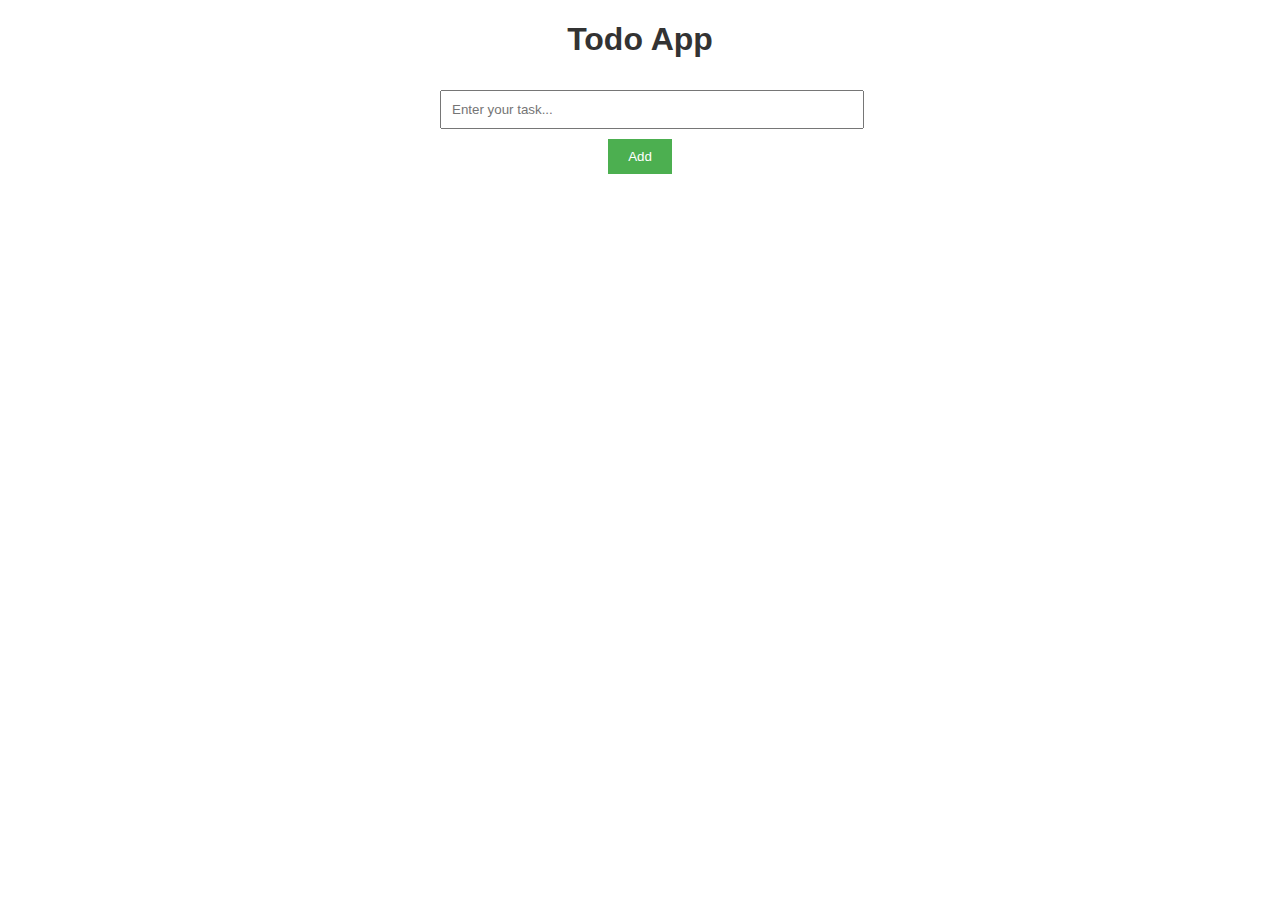
<file: index.html>
<!DOCTYPE html>
<html lang="en">
<head>
    <meta charset="UTF-8">
    <meta name="viewport" content="width=device-width, initial-scale=1.0">
    <title>Todo App</title>
    <link rel="stylesheet" href="style.css">
</head>
<body>
    <div class="todo-container">
        <h1>Todo App</h1>
        <input id="todo-input" type="text" placeholder="Enter your task...">
        <button id="add-button">Add</button>
        <ul id="todo-list"></ul>
    </div>

    <script src="script.js"></script>
</body>
</html>
</file>
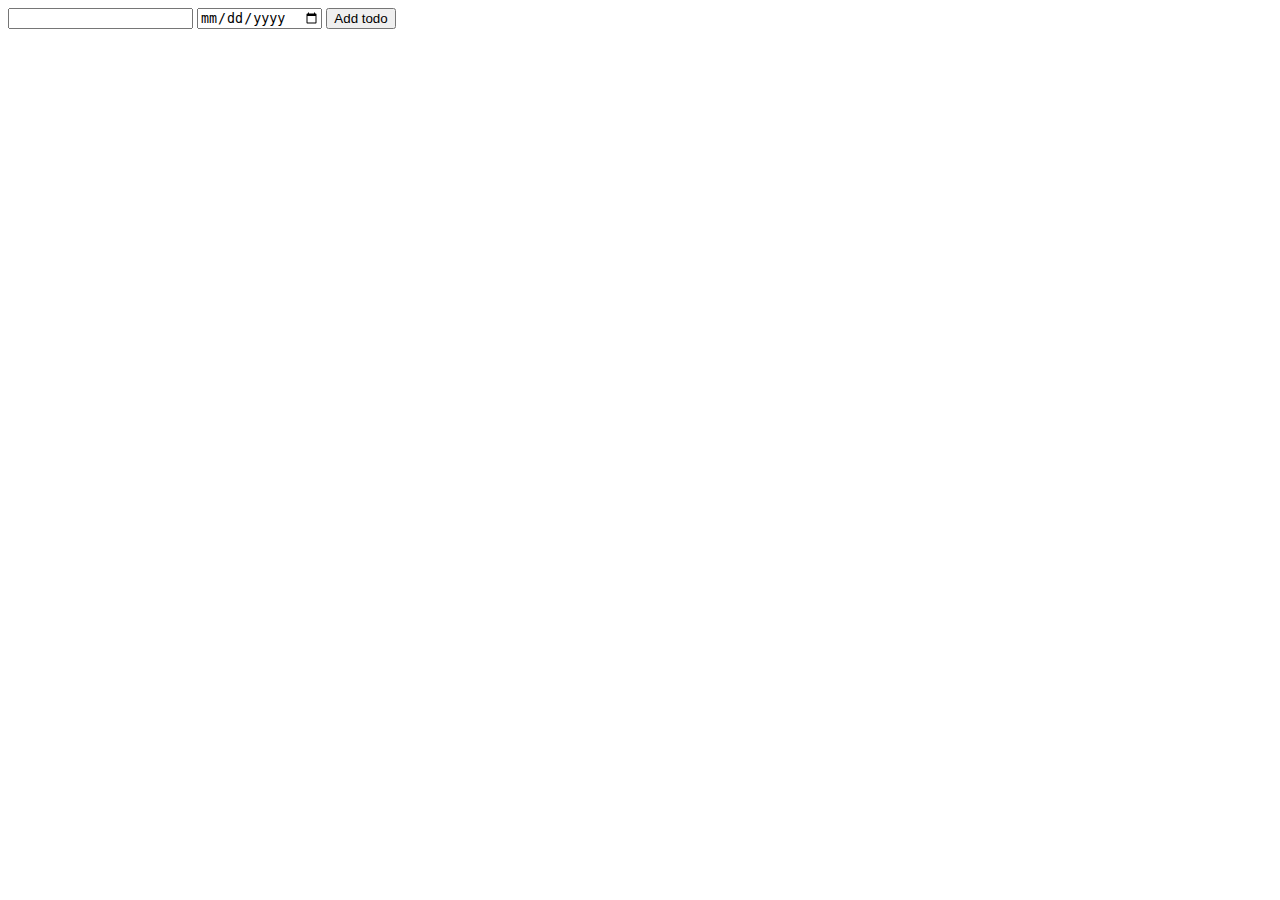
<file: todo.html>
<!DOCTYPE html>
<html lang="en">
  <head>
    <!-- Задаємо кодування символів для правильного відображення тексту -->
    <meta charset="UTF-8" />
    <!-- Задаємо налаштування для відображення на різних пристроях -->
    <meta name="viewport" content="width=device-width, initial-scale=1.0" />
    <!-- Задаємо заголовок вікна браузера -->
    <title>My todo app</title>
  </head>
  <body>
    <!-- Поле для введення назви задачі -->
    <input id="todo-title" type="text" />
    <!-- Поле для вибору дати -->
    <input id="date-picker" type="date" />
    <!-- Кнопка для додавання нової задачі -->
    <button onclick="addTodo()">Add todo</button>

    <!-- Контейнер для списку задач -->
    <div id="todos-list"></div>

    <script>
      // Масив, що містить початкову задачу
      let todos = [
        {
          title: "Buy milk",
          dueDate: "2023-07-23" // Встановлюємо дату у форматі рік-місяць-день
        }
      ];

      // Виклик функції для відображення початкового списку задач
      render();

      // Функція для додавання нової задачі в масив і оновлення списку
      function addTodo() {
        const textbox = document.getElementById("todo-title");
        const title = textbox.value;

        const datePicker = document.getElementById("date-picker");
        const dueDate = datePicker.value;
        todos.push({
          title: title,
          dueDate: dueDate,
        });
        render(); // Оновлення списку після додавання нової задачі
      }

      // Функція для видалення задачи з масиву
      function deleteTodo() {
       console.log('delete');
      }

      // Функція для відображення списку задач на сторінці
      function render() {
        // Очищаємо вміст контейнера перед відображенням задач
        document.getElementById("todos-list").innerHTML = '';

        // Проходимо по всім елементам масиву `todos`
        todos.forEach(function (todo) {
          // Створюємо елемент `div` для відображення задачі
          const element = document.createElement("div");
          // Встановлюємо текст елемента з назвою задачі та датою
          element.innerText = todo.title + ' ' + todo.dueDate;

          const deleteButton = document.getElementById("button");
          deleteButton.innerText = "Delete";
          deleteButton.style = "margin-left: 12px";
          deleteButton.onclick = deleteTodo;
          element.appendChild(deleteButton);
          // Знаходимо контейнер для списку задач
          const todosList = document.getElementById("todos-list");
          // Додаємо елемент задачі до контейнера
          todosList.appendChild(element);
        });
      }
    </script>
  </body>
</html>
</file>
<file: style.css>
body {
    font-family: Arial, sans-serif;
    text-align: center;
    margin: 20px;
}

.todo-container {
    max-width: 400px;
    margin: 0 auto;
}

h1 {
    color: #333;
}

#todo-input {
    width: 100%;
    padding: 10px;
    margin: 10px 0;
}

#add-button {
    background-color: #4CAF50;
    color: white;
    padding: 10px 20px;
    border: none;
    cursor: pointer;
}

#add-button:hover {
    background-color: #45a049;
}

ul {
    list-style-type: none;
    padding: 0;
}

li {
    border: 1px solid #ccc;
    padding: 10px;
    margin: 5px 0;
    cursor: pointer;
}

li:hover {
    background-color: #f2f2f2;
}
</file>
